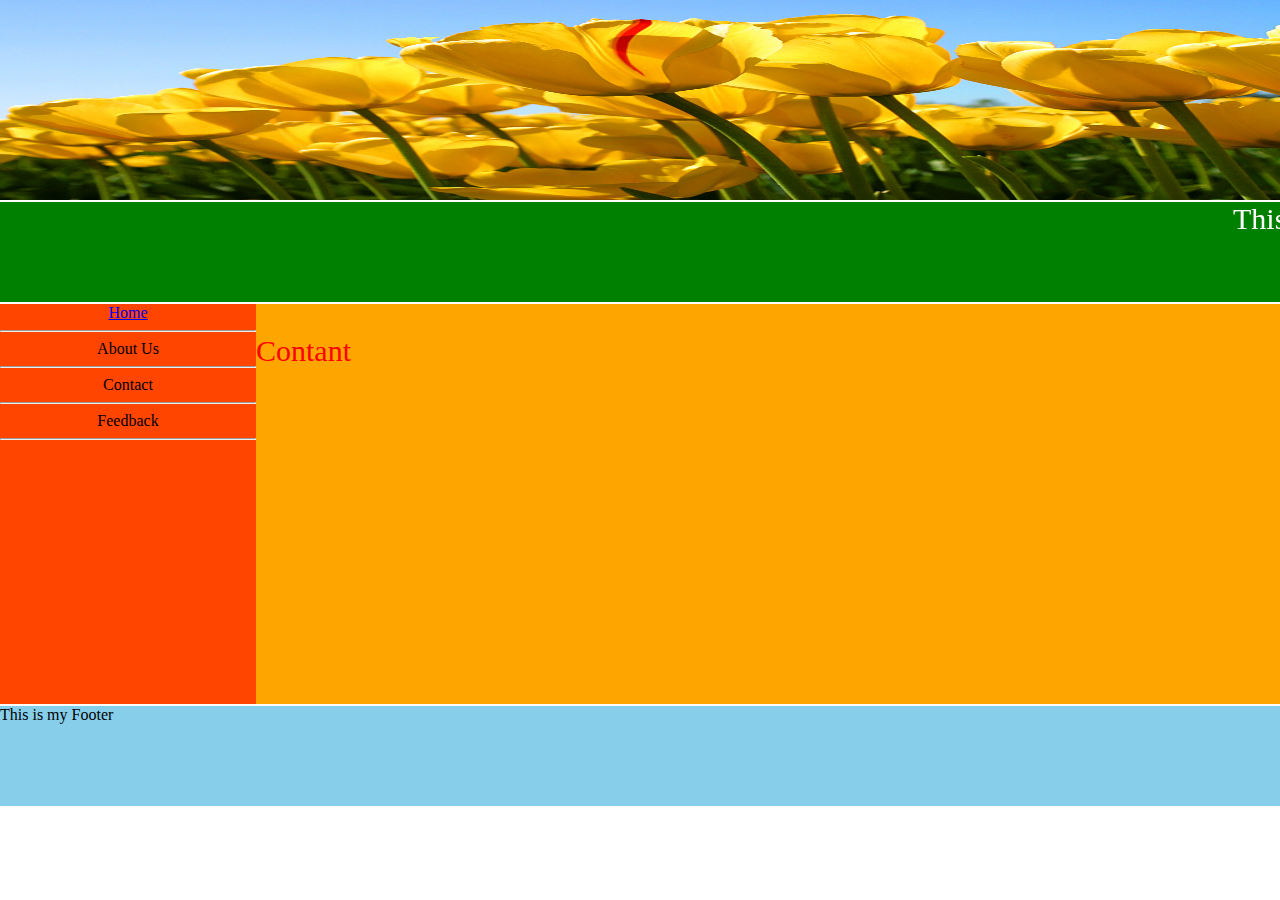
<file: about.html>
<html>
	<head>
		<title>contact page</title>
        <link rel="stylesheet" href="css/style.css">
	</head>
	
	<body>
		<div id="head">
            <a href="image/Tulips.jpg" target="_blank"><img src="image/Tulips.jpg"></a>
        </div>
        <div id="menue"><marquee>This is my Menue</marquee></div>
        
        <div id="sidebar">
            <a href="home.html">Home<br><hr></a>
            About Us<br><hr>
            Contact<br><hr>
            Feedback<br><hr>

        </div>
        <div id="contant"><p style="color: red; font-size: 30px">Contant</p></div>
        <div id="footer">This is my Footer</div>
	</body>
</html>
</file>
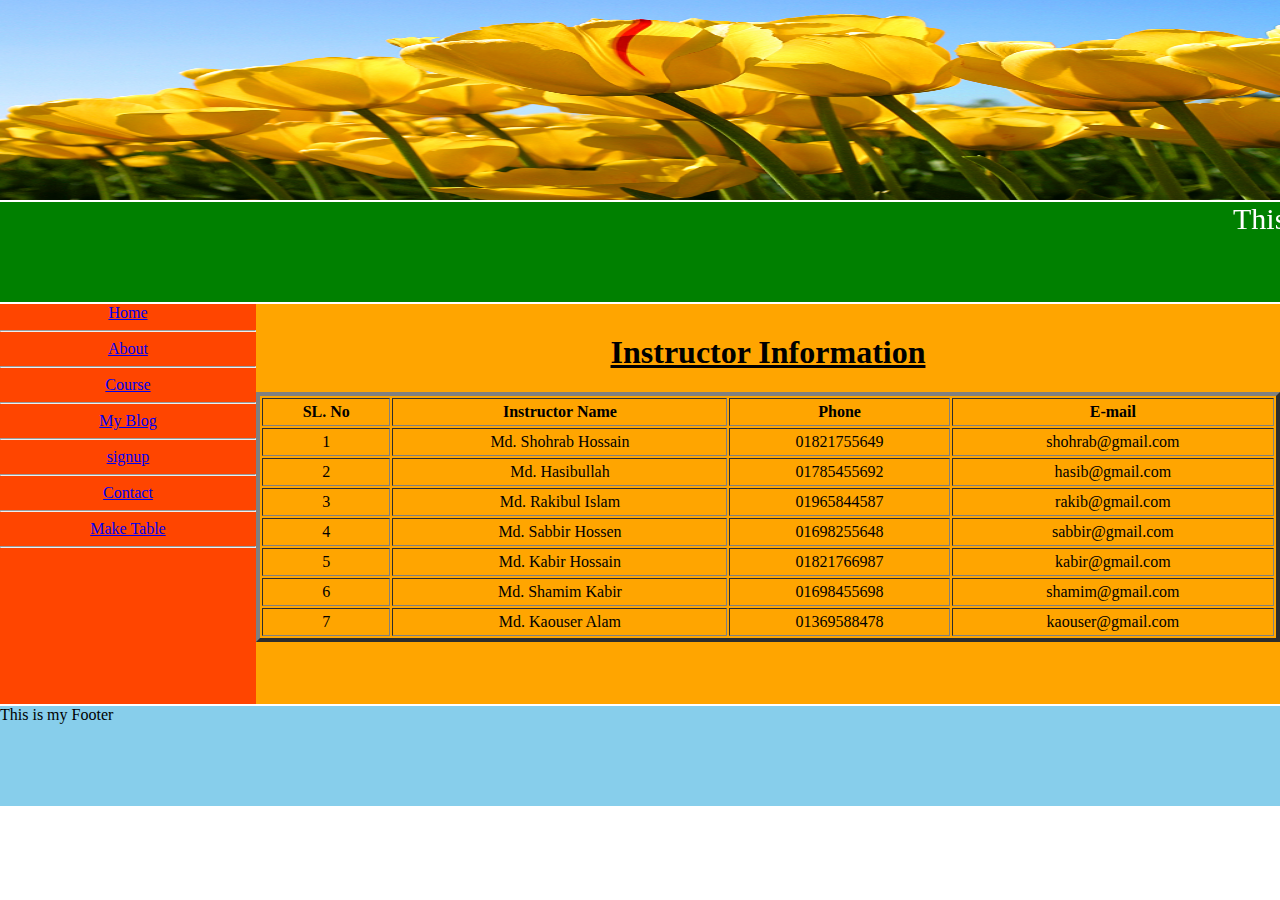
<file: contact.html>
<html>
	<head>
		<title>contact</title>
        <link rel="stylesheet" href="css/style.css">
	</head>
	
	<body>
		<div id="head">
            <a href="image/Tulips.jpg" target="_blank"><img src="image/Tulips.jpg"></a>
        </div>
        <div id="menue"><marquee>This is my Menue</marquee></div>
        
        <div id="sidebar">
            <a href="home.html">Home<br><hr></a>
            <a href="about.html">About<br><hr></a>
            <a href="course.html">Course<br><hr></a>
            <a href="index.html">My Blog<br><hr></a>
            <a href="signup.html">signup<br><hr></a>
            <a href="contact.html">Contact<br><hr></a>
            <a href="tableMake.html">Make Table<br><hr></a>
            

        </div>
        <div id="contant"><p style="color: red; font-size: 30px">
            <h1><center><u>Instructor Information</u></center></h1>

            <table border="4" cellpadding="4" cellspacing="2" width="100%">
                <thead>
                    <th>SL. No</th>
                    <th>Instructor Name</th>
                    <th>Phone</th>
                    <th>E-mail</th>
                </thead>   

                <tbody>
                    <tr><td><center>1</center></td><td><center>Md. Shohrab Hossain</center></td><td><center>01821755649</center></td><td><center>shohrab@gmail.com</center></td></tr>
                    <tr><td><center>2</center></td><td><center>Md. Hasibullah</center></td><td><center>01785455692</center></td><td><center>hasib@gmail.com</center></td></tr>
                    <tr><td><center>3</center></td><td><center>Md. Rakibul Islam</center></td><td><center>01965844587</center></td><td><center>rakib@gmail.com</center></td></tr>
                    <tr><td><center>4</center></td><td><center>Md. Sabbir Hossen</center></td><td><center>01698255648</center></td><td><center>sabbir@gmail.com</center></td></tr>
                    <tr><td><center>5</center></td><td><center>Md. Kabir Hossain</center></td><td><center>01821766987</center></td><td><center>kabir@gmail.com</center></td></tr>
                    <tr><td><center>6</center></td><td><center>Md. Shamim Kabir</center></td><td><center>01698455698</center></td><td><center>shamim@gmail.com</center></td></tr>
                    <tr><td><center>7</center></td><td><center>Md. Kaouser Alam</center></td><td><center>01369588478</center></td><td><center>kaouser@gmail.com</center></td></tr>
                </tbody>    
            </table>

        </p></div>
        <div id="footer">This is my Footer</div>
	</body>
</html>
</file>
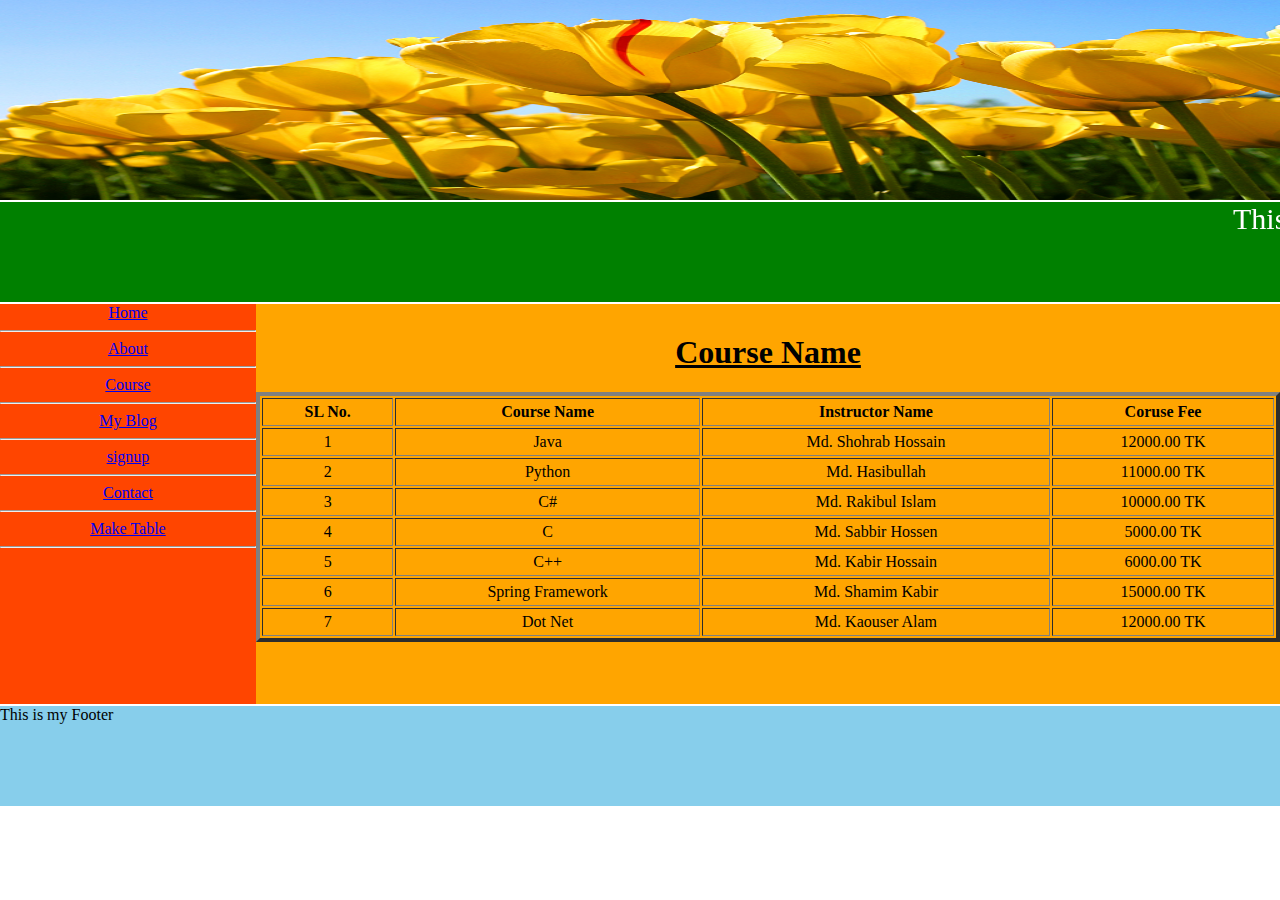
<file: course.html>
<html>
	<head>
		<title>course</title>
        <link rel="stylesheet" href="css/style.css">
	</head>
	
	<body>
		<div id="head">
            <a href="image/Tulips.jpg" target="_blank"><img src="image/Tulips.jpg"></a>
        </div>
        <div id="menue"><marquee>This is my Menue</marquee></div>
        
        <div id="sidebar">
            <a href="home.html">Home<br><hr></a>
            <a href="about.html">About<br><hr></a>
            <a href="course.html">Course<br><hr></a>
            <a href="index.html">My Blog<br><hr></a>
            <a href="signup.html">signup<br><hr></a>
            <a href="contact.html">Contact<br><hr></a>
            <a href="tableMake.html">Make Table<br><hr></a>
            

        </div>

        <div id="contant"><p style="color: rgb(15, 1, 1); font-size: 30px">
            <h1><u><center>Course Name</center></u></h1>
            
            <table border="4" cellpadding="4" cellspacing="2" width="100%">
                <th>SL No.</th>
                <th>Course Name</th>
                <th>Instructor Name</th>
                <th>Coruse Fee</th>

                <tr><td><center>1</center></td><td><center>Java</center></td><td><center>Md. Shohrab Hossain</center></td><td><center>12000.00 TK</center></td></tr>
                <tr><td><center>2</center></td><td><center>Python</center></td><td><center>Md. Hasibullah</center></td><td><center>11000.00 TK</center></td></tr>
                <tr><td><center>3</center></td><td><center>C#</center></td><td><center>Md. Rakibul Islam</center></td><td><center>10000.00 TK</center></td></tr>
                <tr><td><center>4</center></td><td><center>C</center></td><td><center>Md. Sabbir Hossen</center></td><td><center>5000.00 TK</center></td></tr>
                <tr><td><center>5</center></td><td><center>C++</center></td><td><center>Md. Kabir Hossain</center></td><td><center>6000.00 TK</center></td></tr>
                <tr><td><center>6</center></td><td><center>Spring Framework</center></td><td><center>Md. Shamim Kabir</center></td><td><center>15000.00 TK</center></td></tr>
                <tr><td><center>7</center></td><td><center>Dot Net</center></td><td><center>Md. Kaouser Alam</center></td><td><center>12000.00 TK</center></td></tr>

            </table>
        </div>
        
        <div id="footer">This is my Footer</div>
	</body>
</html>
</file>
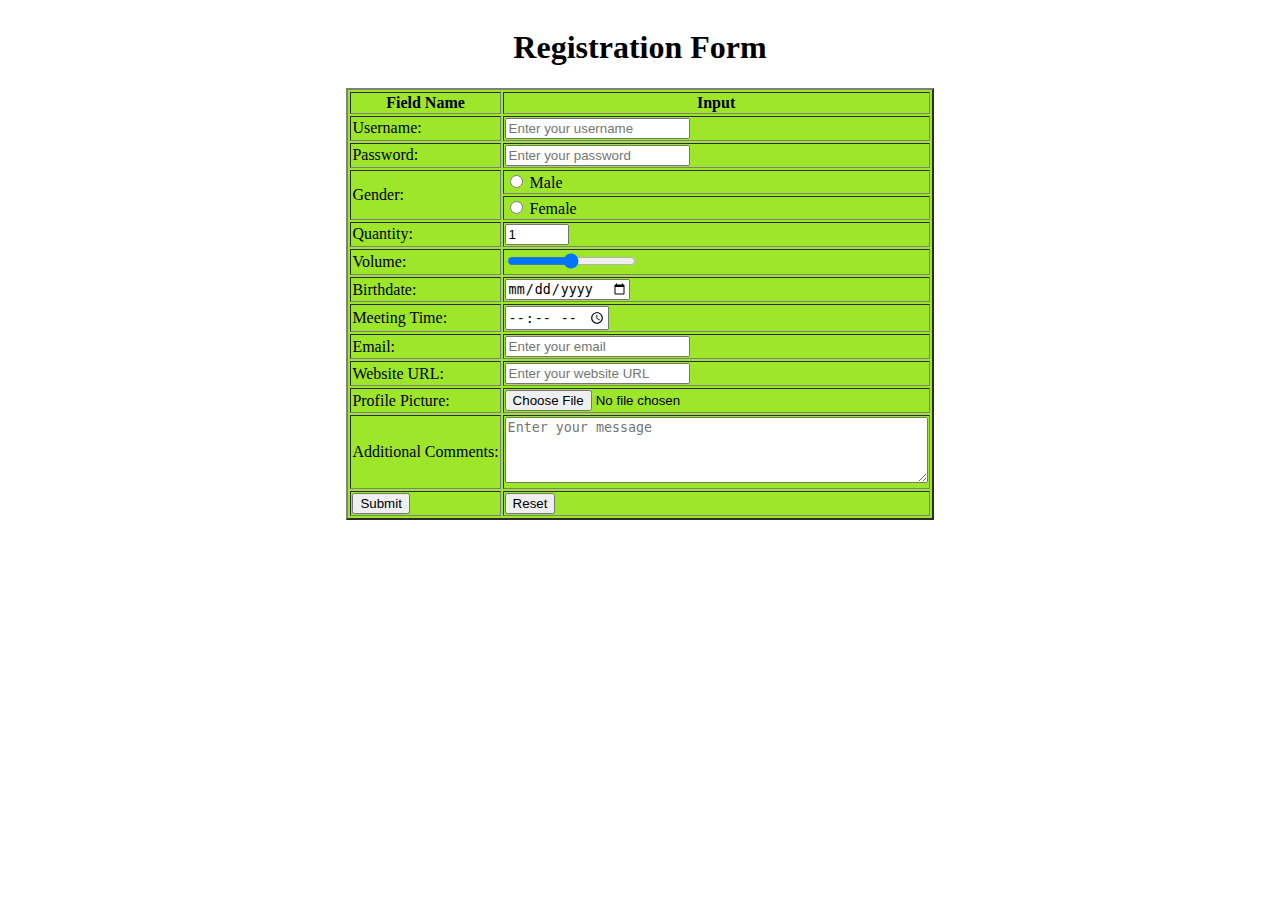
<file: signup.html>
<!DOCTYPE html>
<html lang="en">

<head>

</head>

<body>

    <table border="2" style="background-color: rgb(157, 230, 41)"; align="center">
        <caption><h1>Registration Form</h1></caption>
        <thead>
            <th>Field Name</th>
            <th>Input</th>
        </thead>

        <tbody>
            <form action="/submit" method="post";>
                <tr><td><label for="username">Username:</label></td>
                <td><input type="text" id="username" name="username" placeholder="Enter your username" required></td></tr>
        
                <tr><td><label for="password">Password:</label></td>
                <td><input type="password" id="password" name="password" placeholder="Enter your password" required></td></tr>
                
                <tr>
                    <td rowspan="2"><label>Gender:</label></td>
                    <td><input type="radio" name="gender" value="male" id="male" required>
                        <label for="male">Male</label></td>
                </tr>
                <tr>
                    <td>
                        <input type="radio" name="gender" value="female" id="female" required>
                        <label for="female">Female</label>
                        </td>
                </tr>

                <tr>
                    <td> <label for="quantity">Quantity:</label></td>
                    <td><input type="number" id="quantity" name="quantity" min="1" max="100" step="1" value="1" required></td>
                </tr>
                
                <tr><td><label for="volume">Volume:</label></td>
                    <td><input type="range" id="volume" name="volume" min="0" max="100" value="50"></td>
                </tr>
                
                <tr>
                    <td><label for="birthdate">Birthdate:</label></td>
                    <td><input type="date" id="birthdate" name="birthdate" required></td>
                </tr>
        
                <tr>
                    <td><label for="meeting-time">Meeting Time:</label></td>
                    <td><input type="time" id="meeting-time" name="meeting-time" required></td>
                </tr>

                <tr>
                    <td><label for="email">Email:</label></td>
                    <td><input type="email" id="email" name="email" placeholder="Enter your email" required></td>
                </tr>

                <tr>
                    <td><label for="website">Website URL:</label></td>
                    <td><input type="url" id="website" name="website" placeholder="Enter your website URL" required></td>
                </tr>

                <tr>
                    <td><label for="file-upload">Profile Picture:</label></td>
                    <td><input type="file" id="file-upload" name="file-upload"></td>
                </tr>

                <tr>
                    <td><label for="message">Additional Comments:</label></td>
                    <td><textarea id="message" name="message" rows="4" cols="50" placeholder="Enter your message"></textarea></td>
                </tr>

                <tr>
                    <td><input type="submit" value="Submit"></td>
                    <td><input type="reset" value="Reset"></td>
                </tr>

            </form>
        </tbody>
    </table> 
</body>

</html>
</file>
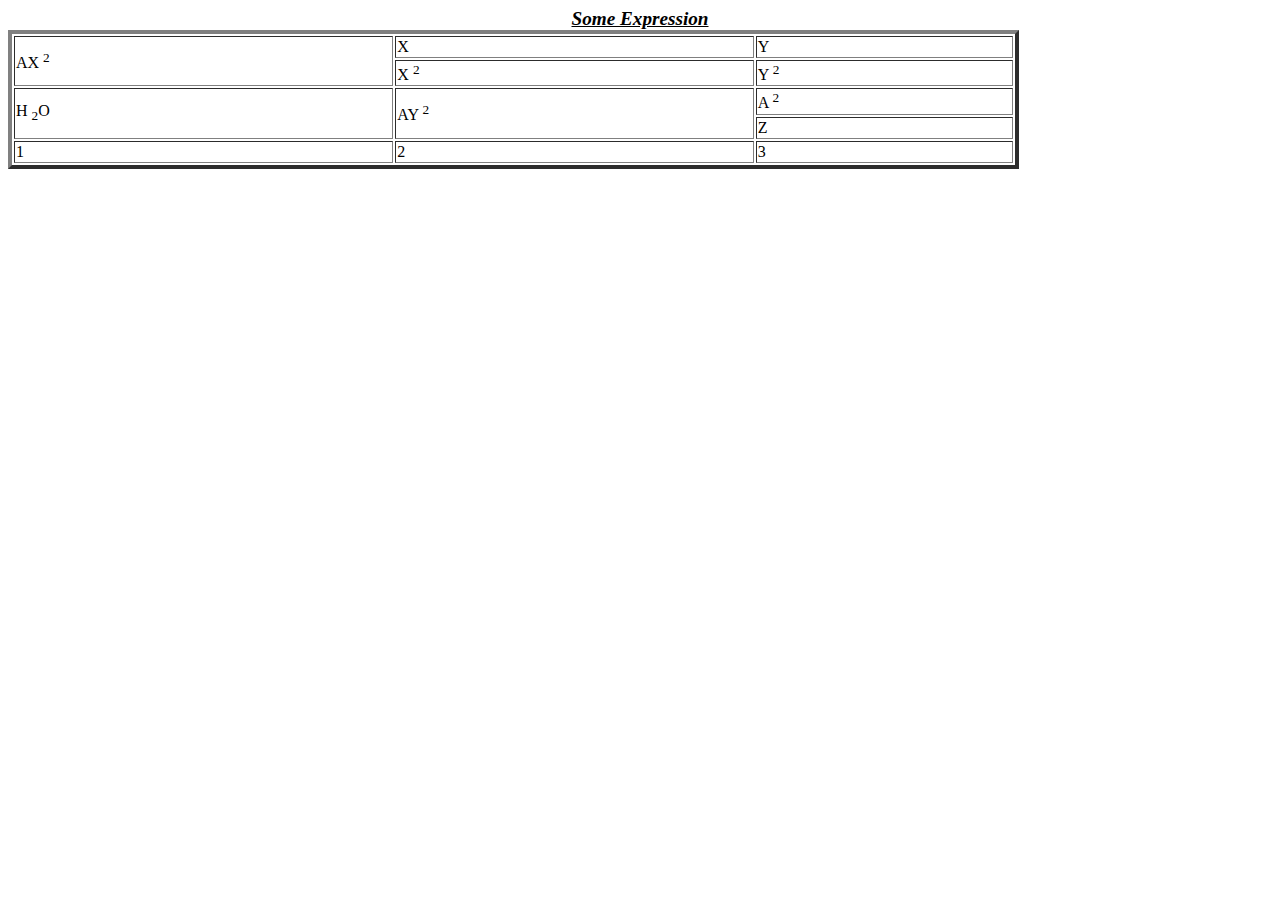
<file: tableMake.html>
<!DOCTYPE html>
<html>
    <head>
        <title>
            table
        </title>
    </head>

    <body>
        <caption><center><Big><b><u><i>Some Expression</i></u></b></Big></center></caption>
        <table border="4" width="80%">
            <tr>
                <td rowspan="2">AX <sup>2</sup></td><td>X</td><td>Y</td>
            </tr>

            <tr>
                <td>X <sup>2</sup></td><td>Y <sup>2</sup></td>
            </tr>

            <tr>
                <td rowspan="2">H <sub>2</sub>O</td><td rowspan="2">AY <sup>2</sup></td><td>A <sup>2</sup></td>
            </tr>

            <tr>
                <td>Z</td>
            </tr>
            <tr>
                <td>1</td><td>2</td><td>3</td>
            </tr>
        </table>        
    </body>
</html>
</file>
<file: css/style.css>
#head h2{color: red}
img{height: 200px; width: 100%}
#head{  background-color: aqua;
        height: 200;
        width: 100%;
        left: 0px;
        top: 0px;
        position: absolute;

     }

#menue{   background-color: green;
            height: 100;
            width: 100%;
            left: 0px;
            top: 202px;
            color: white;
            font-size: 30px;
            position: absolute;


     }

#sidebar{   background-color: orangered;
            height: 400;
            width: 20%;
            left: 0px;
            top: 304px;
            position: absolute;
            text-align: center;

     }

#contant{   background-color: orange;
            height: 400;
            width: 80%;
            right: 0px;
            top: 304px;
            position: absolute;

     }

#footer{   background-color: skyblue;
            height: 100;
            width: 100%;
            left: 0px;
            top: 706px;
            position: absolute;

     }
</file>
